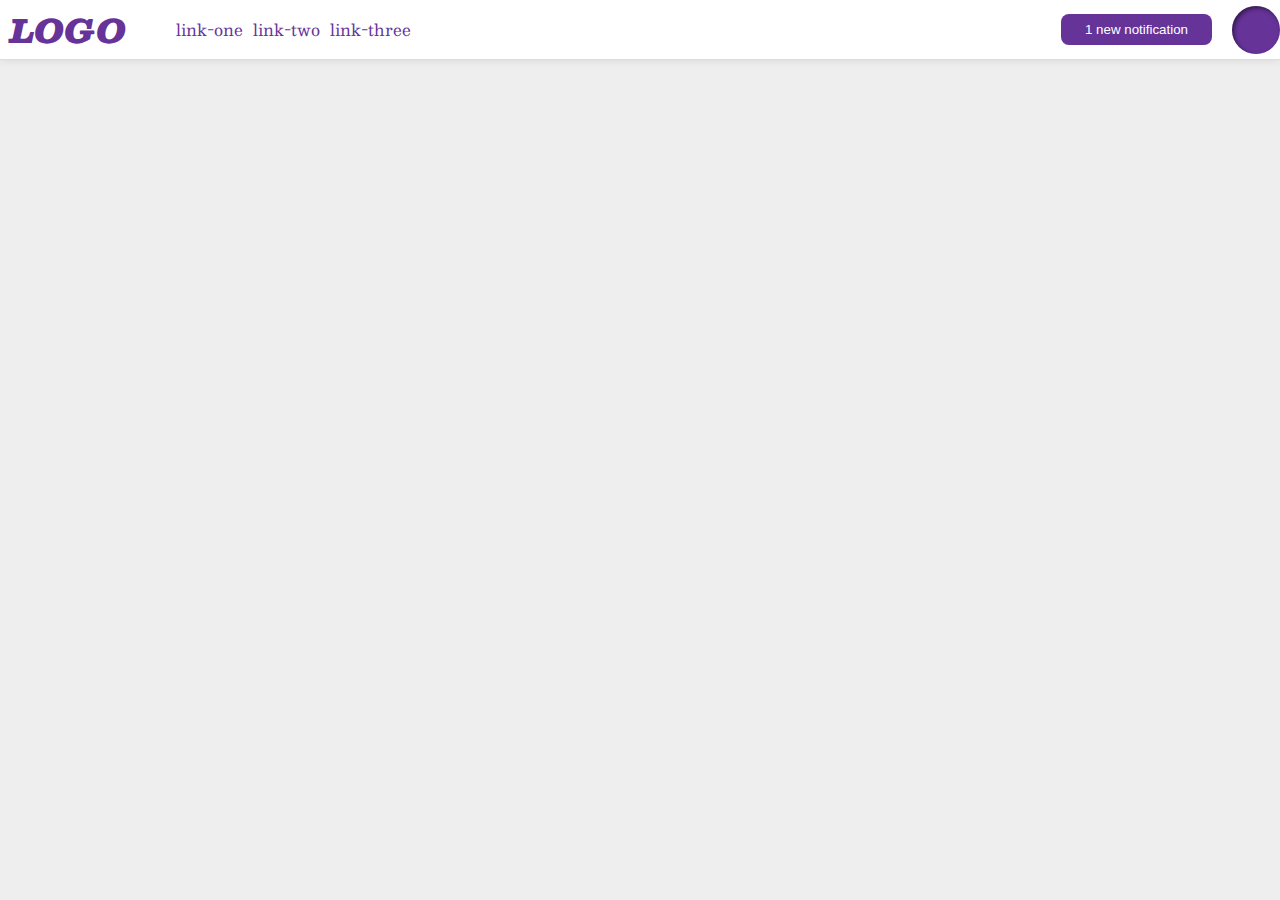
<file: foundations/flex/03-flex-header-2/index.html>
<!DOCTYPE html>
<html lang="en">
  <head>
    <meta charset="UTF-8">
    <meta http-equiv="X-UA-Compatible" content="IE=edge">
    <meta name="viewport" content="width=device-width, initial-scale=1.0">
    <title>Flex Header 2</title>
    <link rel="stylesheet" href="style.css">
  </head>
  <body>
    <div class="header">
    <div class="left">
      <div class="logo">
        LOGO
      </div>
      <ul class="links">
        <li><a href="https://google.com">link-one</a></li>
        <li><a href="https://google.com">link-two</a></li>
        <li><a href="https://google.com">link-three</a></li>
      </ul>
    </div>
    <div class="right">
      <button class="notifications">
        1 new notification
      </button>
      <div class="profile-image"></div>
    </div>
    </div>
  </body>
</html>
</file>
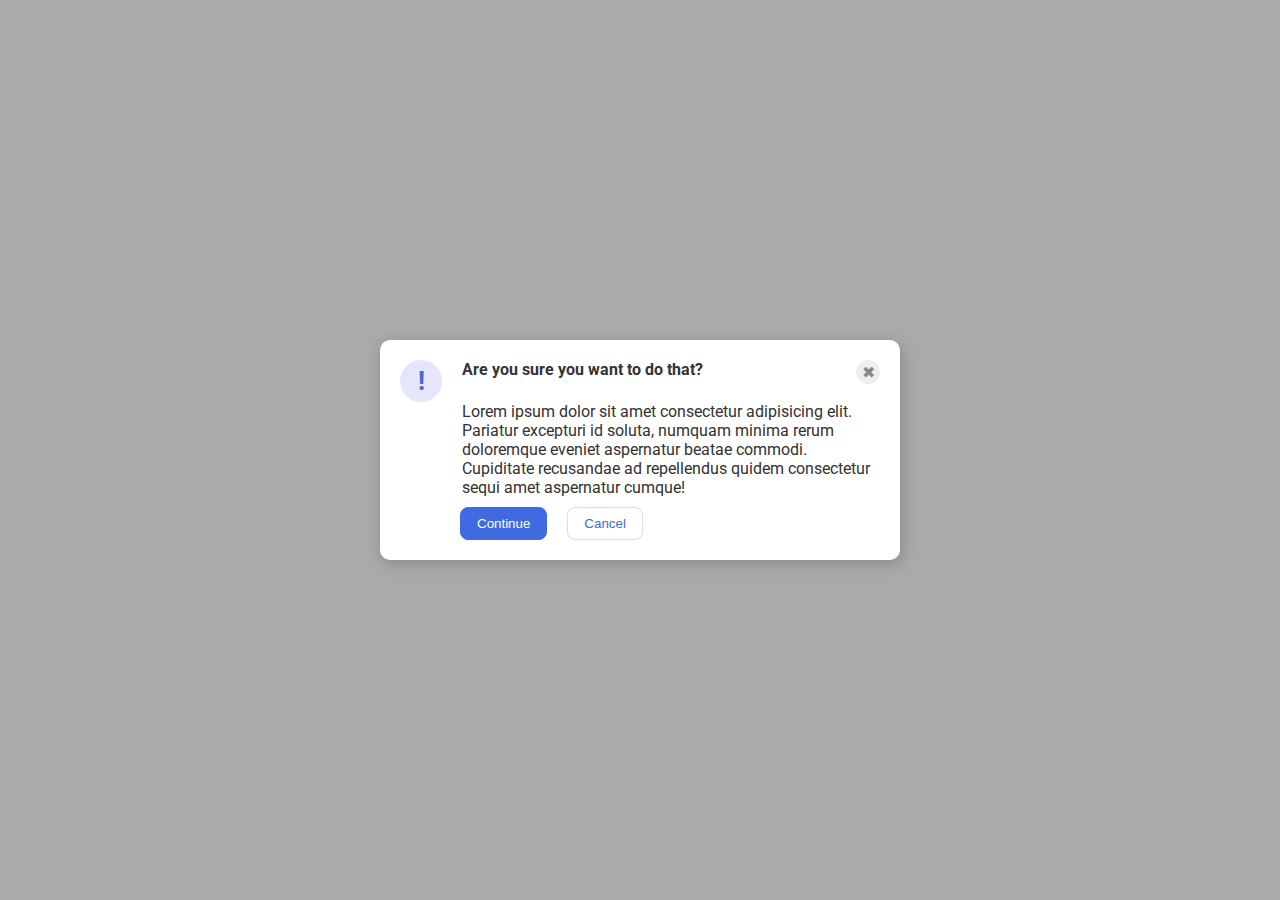
<file: foundations/flex/05-flex-modal/index.html>
<!DOCTYPE html>
<html lang="en">
  <head>
    <meta charset="UTF-8">
    <meta http-equiv="X-UA-Compatible" content="IE=edge">
    <meta name="viewport" content="width=device-width, initial-scale=1.0">
    <link rel="stylesheet" href="style.css">
    <title>Modal</title>
  </head>
  <body>
    <div class="modal">
      <div class="top">
        <div class="top-left">
      <div class="icon">!</div>
      <div class="header">Are you sure you want to do that?</div>
    </div>
      <button class="close-button">✖</button>
    </div>
      <div class="text">Lorem ipsum dolor sit amet consectetur adipisicing elit. Pariatur excepturi id soluta, numquam minima rerum doloremque eveniet aspernatur beatae commodi. Cupiditate recusandae ad repellendus quidem consectetur sequi amet aspernatur cumque!</div>
      <div class="button-container">
      <button class="continue">Continue</button>
      <button class="cancel">Cancel</button>
    </div>
    </div>
  </body>
</html>
</file>
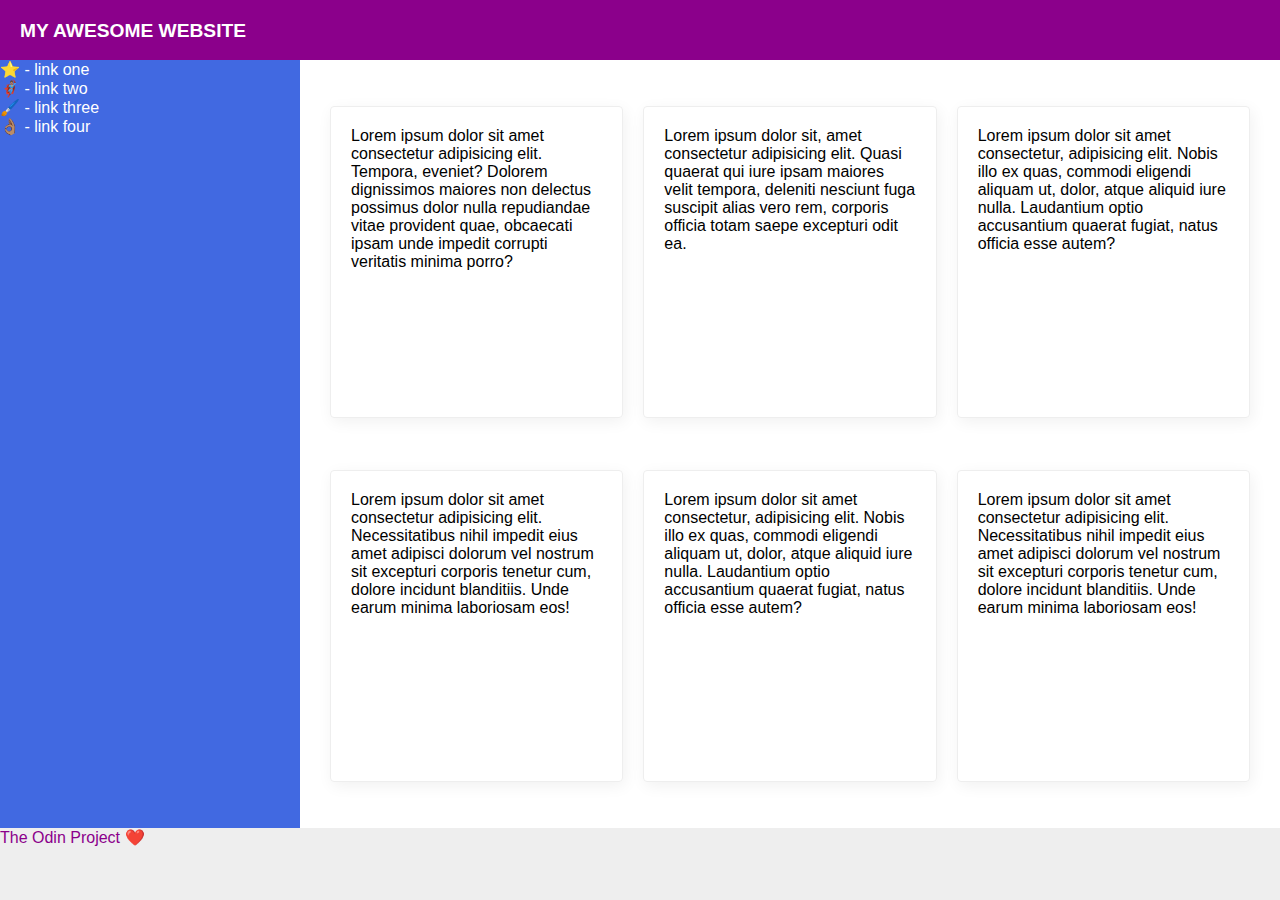
<file: foundations/flex/07-flex-layout-2/index.html>
<!DOCTYPE html>
<html lang="en">
  <head>
    <meta charset="UTF-8">
    <meta http-equiv="X-UA-Compatible" content="IE=edge">
    <meta name="viewport" content="width=device-width, initial-scale=1.0">
    <title>The Holy Grail</title>
    <link rel="stylesheet" href="style.css">
  </head>
  <body>
    <div class="header">
      MY AWESOME WEBSITE
    </div>
    <div class="footer-page-container">
      <div class="sidebar-page-container">
        <div class="sidebar-container">
          <div class="sidebar">
            <ul>
              <li><a href="#">⭐ - link one</a></li>
              <li><a href="#">🦸🏽‍♂️ - link two</a></li>
              <li><a href="#">🖌️ - link three</a></li>
              <li><a href="#">👌🏽 - link four</a></li>
            </ul>
          </div>
        </div>
        <div class="page-container">
          <div class="card">Lorem ipsum dolor sit amet consectetur adipisicing elit. Tempora, eveniet? Dolorem dignissimos maiores non delectus possimus dolor nulla repudiandae vitae provident quae, obcaecati ipsam unde impedit corrupti veritatis minima porro?</div>
          <div class="card">Lorem ipsum dolor sit, amet consectetur adipisicing elit. Quasi quaerat qui iure ipsam maiores velit tempora, deleniti nesciunt fuga suscipit alias vero rem, corporis officia totam saepe excepturi odit ea.</div>
          <div class="card">Lorem ipsum dolor sit amet consectetur, adipisicing elit. Nobis illo ex quas, commodi eligendi aliquam ut, dolor, atque aliquid iure nulla. Laudantium optio accusantium quaerat fugiat, natus officia esse autem?</div>
          <div class="card">Lorem ipsum dolor sit amet consectetur adipisicing elit. Necessitatibus nihil impedit eius amet adipisci dolorum vel nostrum sit excepturi corporis tenetur cum, dolore incidunt blanditiis. Unde earum minima laboriosam eos!</div>
          <div class="card">Lorem ipsum dolor sit amet consectetur, adipisicing elit. Nobis illo ex quas, commodi eligendi aliquam ut, dolor, atque aliquid iure nulla. Laudantium optio accusantium quaerat fugiat, natus officia esse autem?</div>
          <div class="card">Lorem ipsum dolor sit amet consectetur adipisicing elit. Necessitatibus nihil impedit eius amet adipisci dolorum vel nostrum sit excepturi corporis tenetur cum, dolore incidunt blanditiis. Unde earum minima laboriosam eos!</div>
        </div>  
      </div>
      <div class="footer">
        The Odin Project ❤️
      </div>
    </div>
  </body>
</html>
</file>
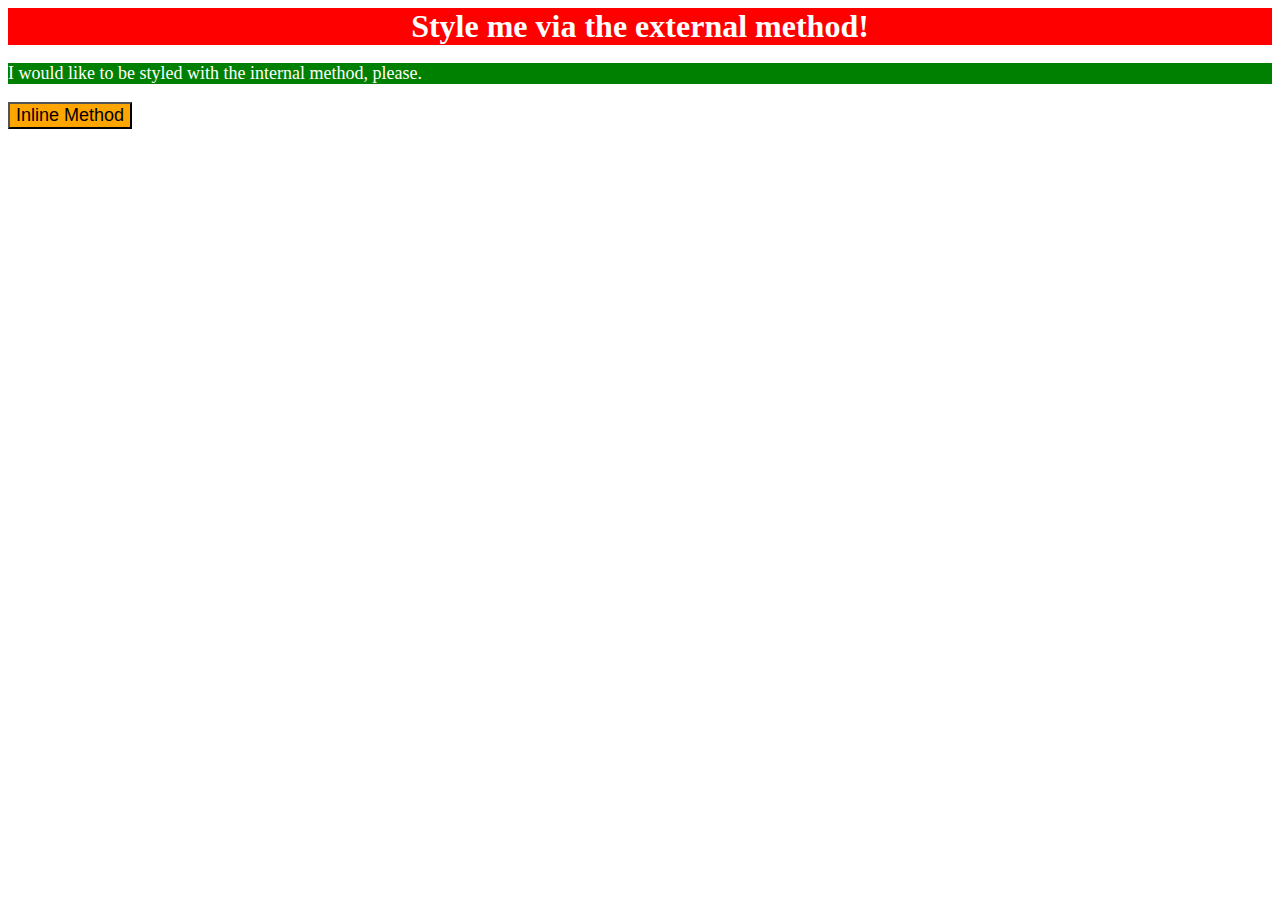
<file: foundations/intro-to-css/01-css-methods/index.html>
<!DOCTYPE html>
<html lang="en">
  <head>
    <meta charset="UTF-8">
    <meta http-equiv="X-UA-Compatible" content="IE=edge">
    <meta name="viewport" content="width=device-width, initial-scale=1.0">
    <link rel="stylesheet" href="styles.css">
    <title>Methods for Adding CSS</title>
    <style>
      p {
        color: white;
        background-color: green;
        font-size: 18px;
      }
    </style>
  </head>
  <body>
    <div>Style me via the external method!</div>
    <p>I would like to be styled with the internal method, please.</p>
    <button style="background-color: orange; font-size: 18px;">Inline Method</button>
  </body>
</html>
</file>
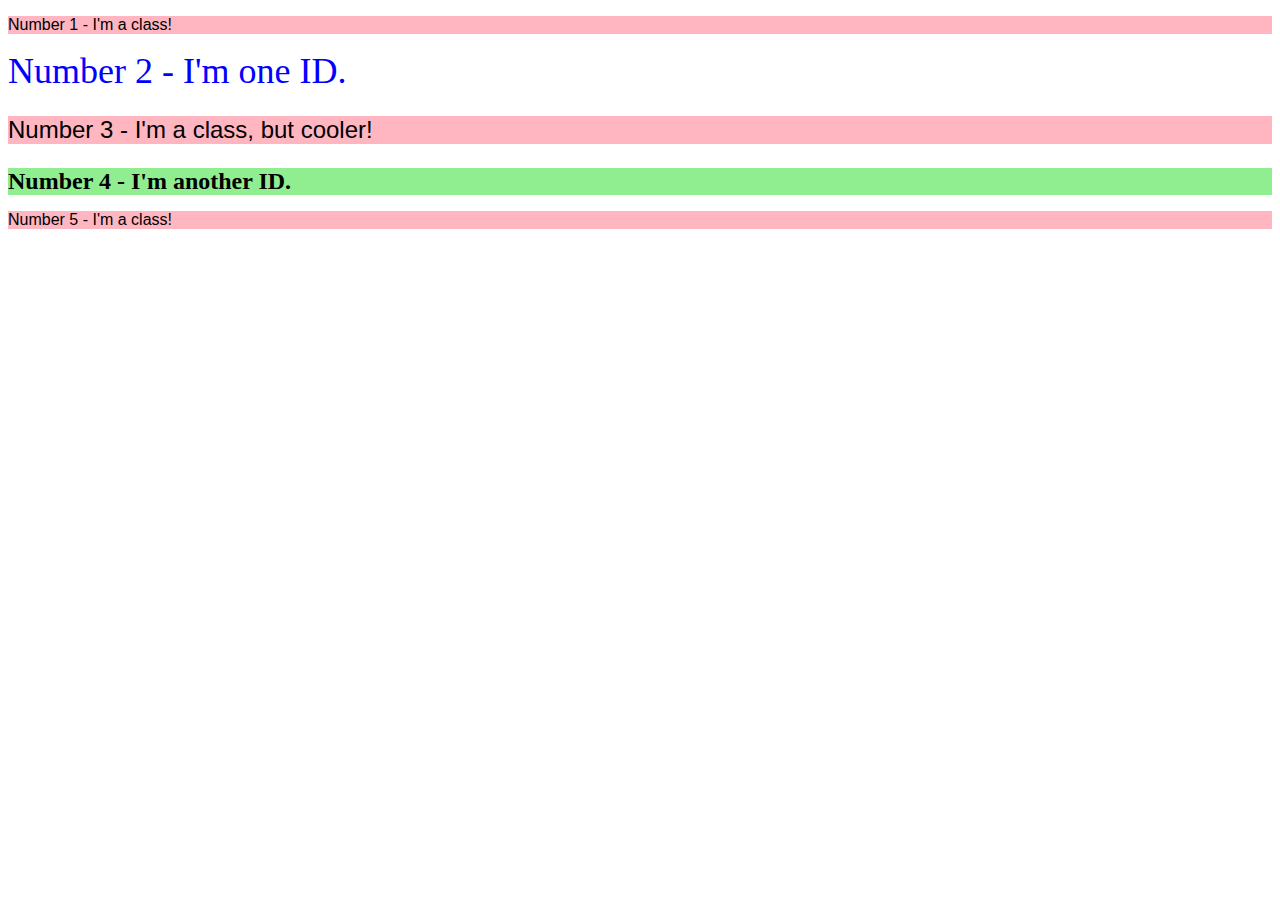
<file: foundations/intro-to-css/02-class-id-selectors/index.html>
<!DOCTYPE html>
<html lang="en">
  <head>
    <meta charset="UTF-8">
    <meta http-equiv="X-UA-Compatible" content="IE=edge">
    <meta name="viewport" content="width=device-width, initial-scale=1.0">
    <title>Class and ID Selectors</title>
    <link rel="stylesheet" href="style.css">
  </head>
  <body>
    <p class="odd">Number 1 - I'm a class!</p>
    <div class="even" id="second">Number 2 - I'm one ID.</div>
    <p class="odd third">Number 3 - I'm a class, but cooler!</p>
    <div class="even" id="fourth">Number 4 - I'm another ID.</div>
    <p class="odd">Number 5 - I'm a class!</p>
  </body>
</html>
</file>
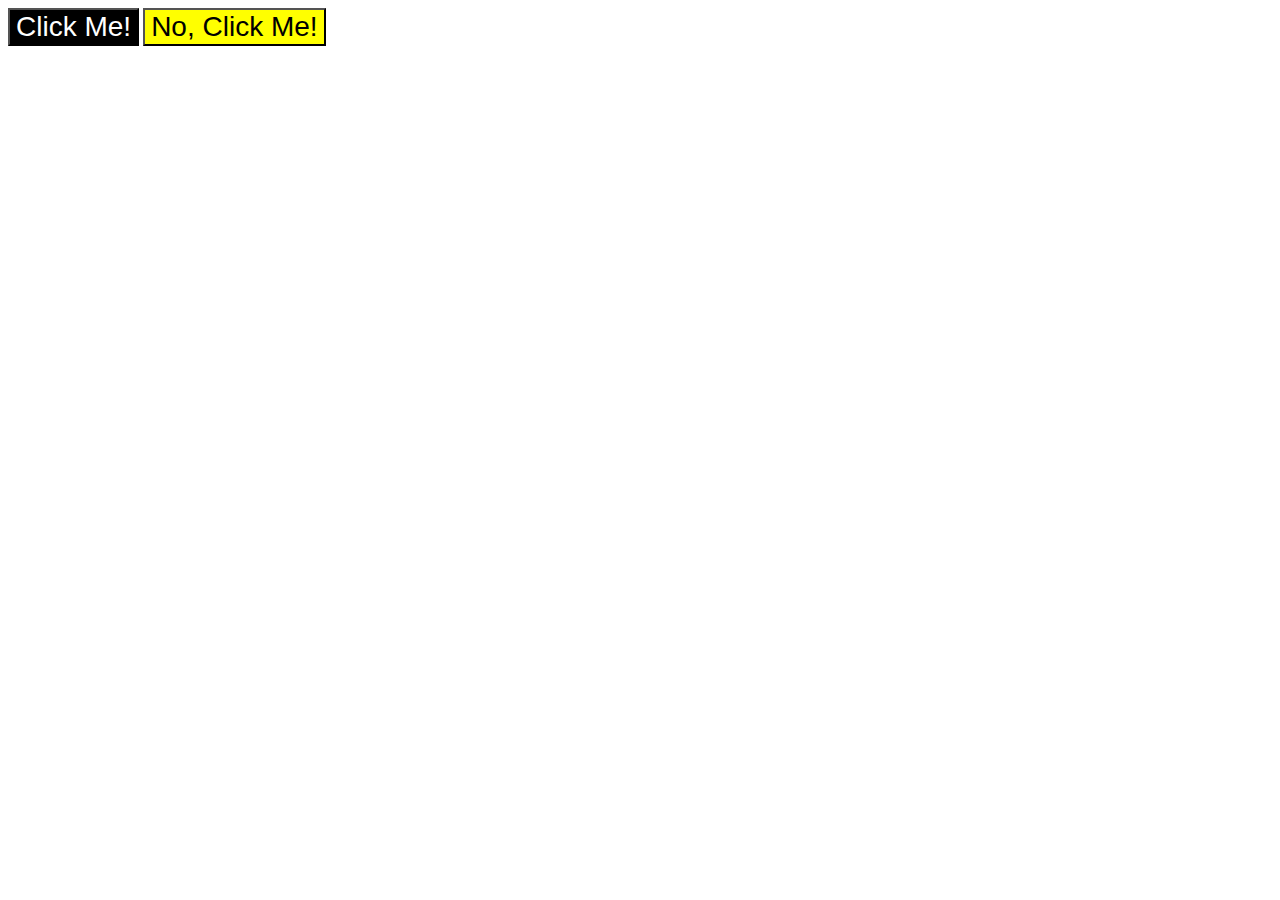
<file: foundations/intro-to-css/03-grouping-selectors/index.html>
<!DOCTYPE html>
<html lang="en">
  <head>
    <meta charset="UTF-8">
    <meta http-equiv="X-UA-Compatible" content="IE=edge">
    <meta name="viewport" content="width=device-width, initial-scale=1.0">
    <title>Grouping Selectors</title>
    <link rel="stylesheet" href="style.css">
  </head>
  <body>
    <button class="font-class" id="black-button">Click Me!</button>
    <button class="font-class" id="yellow-button">No, Click Me!</button>
  </body>
</html>
</file>
<file: foundations/flex/03-flex-header-2/style.css>
/* this is some magical font-importing.  
you'll learn about it later. */
@import url('https://fonts.googleapis.com/css2?family=Besley:ital,wght@0,400;1,900&display=swap');

body {
  margin: 0;
  background: #eee;
  font-family: Besley, serif;
}

.header {
  background: white;
  border-bottom: 1px solid #ddd;
  box-shadow: 0 0 8px rgba(0,0,0,.1);
  display: flex;
  align-items: center;
  justify-content: space-between;
}

.profile-image {
  background: rebeccapurple;
  box-shadow: inset 2px 2px 4px rgba(0,0,0,.5);
  border-radius: 50%;
  width: 48px;
  height: 48px;
}

.logo {
  color: rebeccapurple;
  font-size: 32px;
  font-weight: 900;
  font-style: italic;
  margin-left: 10px;
}

.right {
  display: flex;
  gap: 20px;
  align-items: center;
}
.left {
  display: flex;
  align-items: center;
  gap: 10px;
}

button {
  border: none;
  border-radius: 8px;
  background: rebeccapurple;
  color: white;
  padding: 8px 24px;
}

a {
  /* this removes the line under our links */
  text-decoration: none;
  color: rebeccapurple;
}

ul {
  list-style-type: none;
  display: flex;
  gap: 10px;
}
</file>
<file: foundations/flex/05-flex-modal/style.css>
@import url('https://fonts.googleapis.com/css2?family=Roboto:wght@400;700&display=swap');

html, body {
  height: 100%;
}

body {
  font-family: Roboto, sans-serif;
  margin: 0;
  background: #aaa;
  color: #333;
  /* I'll give you this one for free lol */
  display: flex;
  align-items: center;
  justify-content: center;
}

.modal {
  background: white;
  width: 480px;
  border-radius: 10px;
  box-shadow: 2px 4px 16px rgba(0,0,0,.2);
  padding: 20px;
}
.top {
  display: flex;
  justify-content: space-between;
}
.top-left {
  display: flex;
  gap: 20px;
  flex-grow: 2;
  flex-basis: 250px;
}

.header {
  font-weight: bolder;
  font-size: 25;
  text-align: left;
  flex-grow: 2;
}
.text {
  flex: 1;
  margin-left: 62px;
  flex-wrap: wrap;
}
.icon {
  color: royalblue;
  font-size: 26px;
  font-weight: 700;
  background: lavender;
  width: 42px;
  height: 42px;
  border-radius: 50%;
  display: flex;
  align-items: center;
  justify-content: center;
}

.close-button {
  background: #eee;
  border-radius: 50%;
  color: #888;
  font-weight: 400;
  font-size: 16px;
  height: 24px;
  width: 24px;
  display: flex;
  align-items: center;
  justify-content: center;
  border: 1px solid #eee;
  padding: 0;
}

button {
  cursor: pointer;
  padding: 8px 16px;
  border-radius: 8px;
  
}
.button-container {
  display: flex;
  gap: 20px;
  justify-content: start;
  margin-left: 60px;
  margin-top: 10px;

}

button.continue {
  background: royalblue;
  border: 1px solid royalblue;
  color: white;
}

button.cancel {
  background: white;
  border: 1px solid #ddd;
  color: royalblue;
}
</file>
<file: foundations/flex/07-flex-layout-2/style.css>
body {
  font-family: -apple-system, BlinkMacSystemFont, 'Segoe UI', Roboto, Oxygen, Ubuntu, Cantarell, 'Open Sans', 'Helvetica Neue', sans-serif;
  margin: 0;
  min-height: 100vh;
  display: flex;
  flex-direction: column;
}

.header {
  height: 60px;
  background: darkmagenta;
  color: white;
  font-weight: bolder;
  padding: 20px;
  box-sizing: border-box;
  font-size: larger;
  
}

.footer {
  height: 72px;
  background: #eee;
  color: darkmagenta;
}

.footer-page-container {
  display: flex;
  flex-direction: column;
  justify-content: space-between;
  flex: 1;
}

.sidebar-page-container {
  display: flex;
  flex-direction: row;
  flex: 1;
}

.page-container {
  display: flex;
  flex: 1;
  flex-wrap: wrap;
  gap: 20px;
  justify-content: center;
  align-items: center;
  padding: 30px;
}

.sidebar-container {
  display: flex;
  flex-direction: column;
  justify-content: stretch;

}

.sidebar {
  width: 300px;
  background: royalblue;
  box-sizing: border-box;
  display: flex;
  flex: 1;
  justify-content: flex-start;
  align-items: flex-start;
}

a, li {
  text-decoration: none;
  color: white;
  list-style: none;
}

ul {
  display: flex;
  flex-direction: column;
  justify-content: flex-start;
  align-items: flex-start;
  margin: 0;
  padding: 0;
}

.card {
  border: 1px solid #eee;
  box-shadow: 2px 4px 16px rgba(0,0,0,.06);
  border-radius: 4px;
  display: flex;
  flex-wrap: wrap;
  flex: 1;
  flex-basis: 250px;
  min-height: 30vh;
  padding: 20px;
}
</file>
<file: foundations/intro-to-css/01-css-methods/styles.css>
div {
    color: white;
    background-color: red;
    font-size: 32px;
    text-align: center;
    font-weight: bold;
}
</file>
<file: foundations/intro-to-css/02-class-id-selectors/style.css>
.odd {
    background-color: #ffb6c1;
    font-family: Verdana, Geneva, Tahoma, sans-serif;
}

#second {
    color: blue;
    font-size: 36px;
}

.odd.third {
    font-size: 24px;
}

#fourth {
    background-color: lightgreen;
    font-size: 24px;
    font-weight: bold;
}
</file>
<file: foundations/intro-to-css/03-grouping-selectors/style.css>
.font-class {
    font-size: 28px;
    font-family: Helvetica, "Times New Roman", sans-serif;
}

#black-button {
    color: white;
    background-color: black
}

#yellow-button {
    color: black;
    background-color: yellow;
}
</file>
